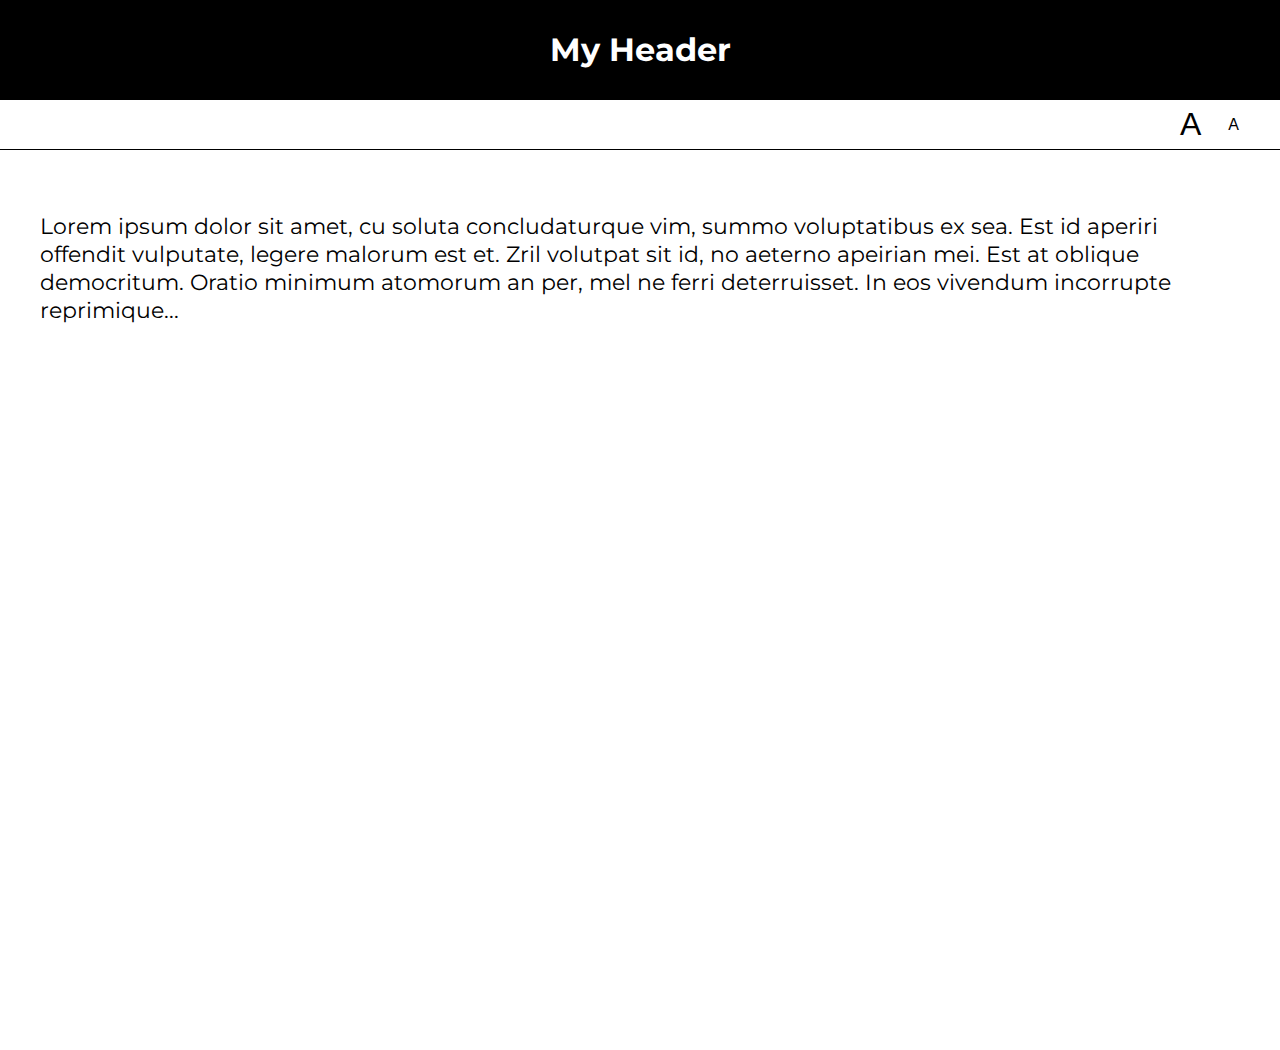
<file: lab06/01-font-switcher/index.html>
<!DOCTYPE html>
<html lang="en">
<head>
    <meta charset="UTF-8">
    <title>Lab 05: Font Switcher</title>
      <link rel="stylesheet" href="../style.css">
      <script src="index.js" defer></script>
</head>
<body class="high-contrast">
    <div class="container">

        <header><h1>My Header</h1></header>

        <nav>
            <button id="a1" title="Make font bigger">A</button>
            <button id="a2" title="Make font smaller">A</button>
        </nav>

        <div class="content">
            <p>
                Lorem ipsum dolor sit amet, cu soluta concludaturque vim,
                summo voluptatibus ex sea. Est id aperiri offendit vulputate,
                legere malorum est et. Zril volutpat sit id, no aeterno apeirian
                mei. Est at oblique democritum. Oratio minimum atomorum an per,
                mel ne ferri deterruisset. In eos vivendum incorrupte reprimique...
            </p>
        </div>

    </div>
</body>
</html>
</file>
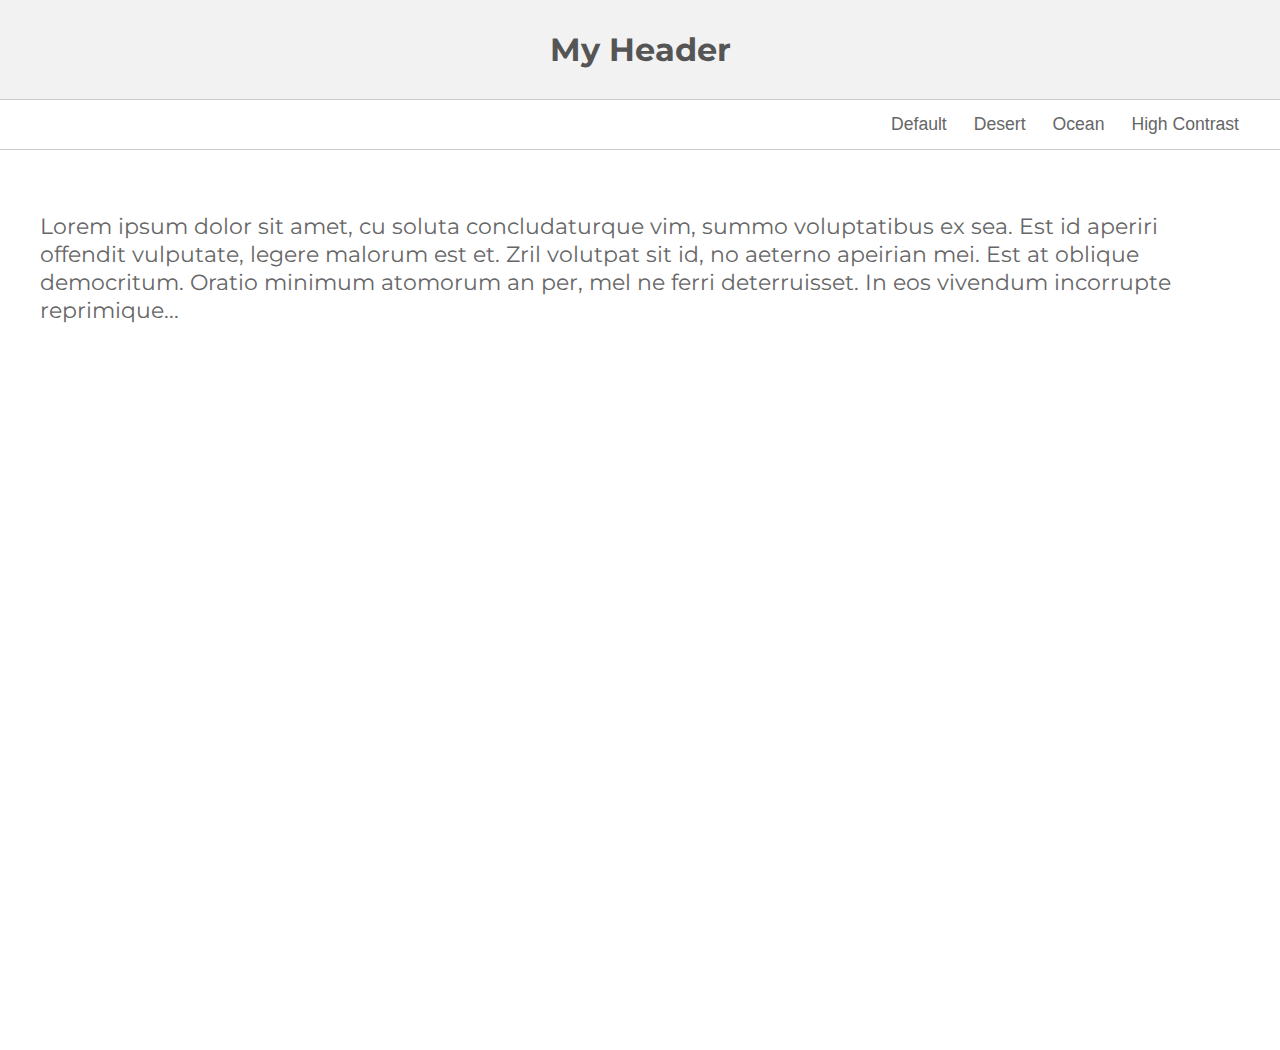
<file: lab06/02-theme-switcher/index.html>
<!DOCTYPE html>
<html lang="en" >

<head>
    <meta charset="UTF-8">
    <title>Lab 05: Theme Switcher</title>
    <link rel="stylesheet" href="../style.css">
    <script src="index.js" defer></script>
  
</head>

<body>

    <section class="container">
        <header><h1>My Header</h1></header>
        <nav>
            <button id="default" title="Change to 'Default' theme">Default</button>
            <button id="desert" title="Change to 'Desert' theme">Desert</button>
            <button id="ocean" title="Change to 'Ocean' theme">Ocean</button>
            <button id="high-contrast" title="Change to 'High Contrast' theme">High Contrast</button>
        </nav>
        <div class="content">
            <p>Lorem ipsum dolor sit amet, cu soluta concludaturque vim, summo voluptatibus ex sea. Est id aperiri offendit vulputate, legere malorum est et. Zril volutpat sit id, no aeterno apeirian mei. Est at oblique democritum. Oratio minimum atomorum an per,
            mel ne ferri deterruisset. In eos vivendum incorrupte reprimique...</p>
        </div>
    </section>
</body>

</html>
</file>
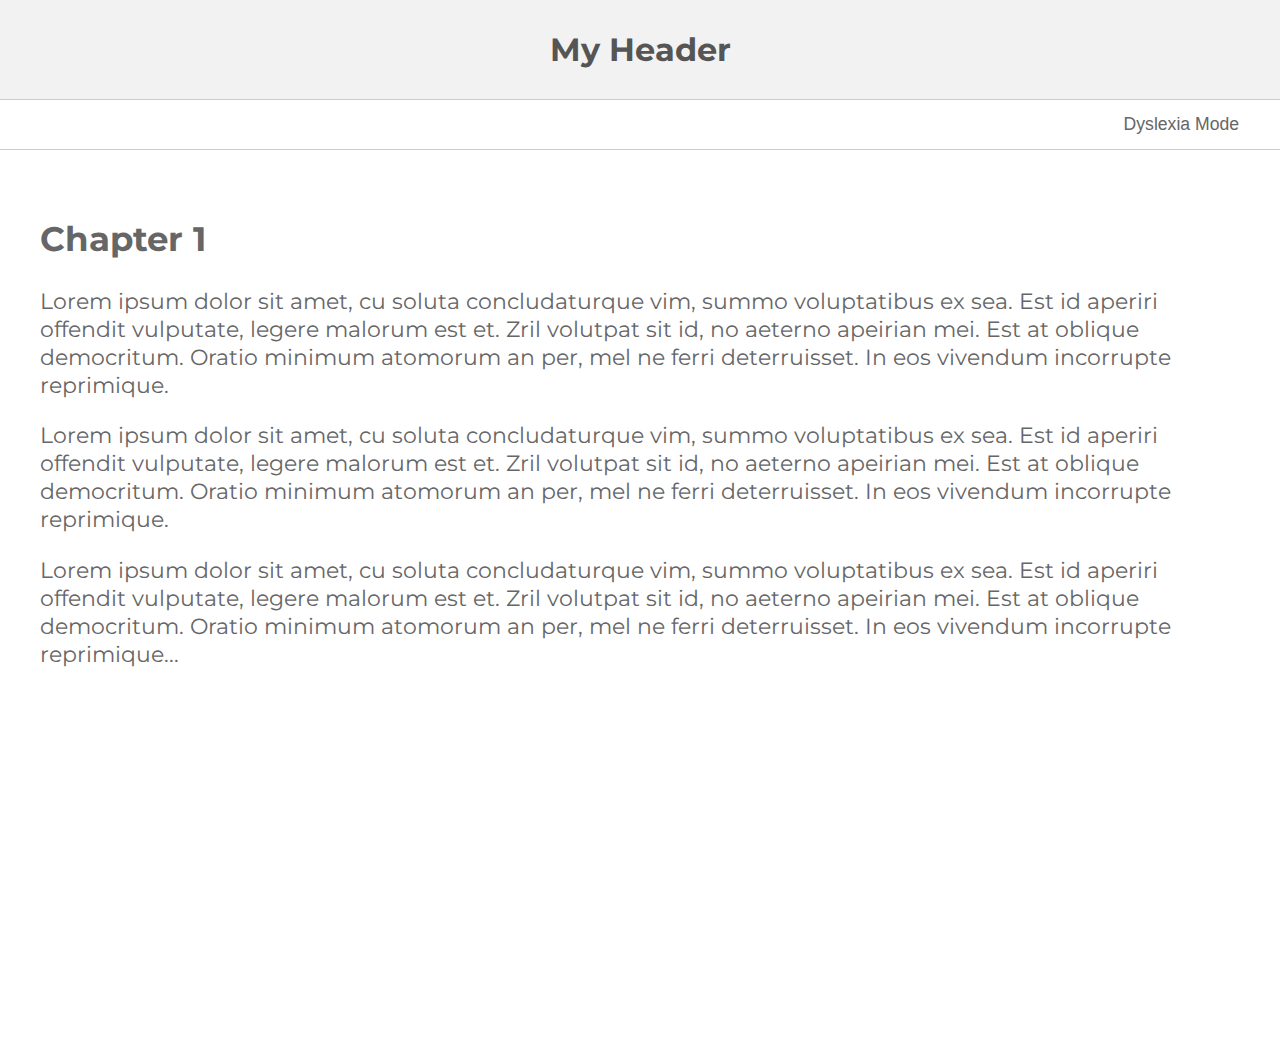
<file: lab06/03-dyslexia-mode/index.html>
<!DOCTYPE html>
<html lang="en">
<head>
    <meta charset="UTF-8">
    <title>Lab 05: Dyslexia Mode</title>
      <link rel="stylesheet" href="../style.css">
      <script src="index.js" defer></script>
</head>
<body>
    <div class="container">

        <header><h1>My Header</h1></header>

        <nav>
            <button id="dyslexia-toggle" href="#">Dyslexia Mode</button>
        </nav>

        <div class="content">
            <h2>Chapter 1</h2>
            <p>
                Lorem ipsum dolor sit amet, cu soluta concludaturque vim,
                summo voluptatibus ex sea. Est id aperiri offendit vulputate,
                legere malorum est et. Zril volutpat sit id, no aeterno apeirian
                mei. Est at oblique democritum. Oratio minimum atomorum an per,
                mel ne ferri deterruisset. In eos vivendum incorrupte reprimique.

            </p>

            <p>
                Lorem ipsum dolor sit amet, cu soluta concludaturque vim,
                summo voluptatibus ex sea. Est id aperiri offendit vulputate,
                legere malorum est et. Zril volutpat sit id, no aeterno apeirian
                mei. Est at oblique democritum. Oratio minimum atomorum an per,
                mel ne ferri deterruisset. In eos vivendum incorrupte reprimique.
                
            </p>

            <p>
                Lorem ipsum dolor sit amet, cu soluta concludaturque vim,
                summo voluptatibus ex sea. Est id aperiri offendit vulputate,
                legere malorum est et. Zril volutpat sit id, no aeterno apeirian
                mei. Est at oblique democritum. Oratio minimum atomorum an per,
                mel ne ferri deterruisset. In eos vivendum incorrupte reprimique...
                
            </p>
        </div>

    </div>
</body>
</html>
</file>
<file: lab06/style.css>
@import url(https://fonts.googleapis.com/css?family=Montserrat:400,700);

document, body {
   margin: 0px;
   font-family: 'Montserrat';
}

body * {
   box-sizing: border-box;
}

.container {
    min-height: 100vh;
    display: flex;
    flex-direction: column;
}

header, nav {
   display: flex;
   justify-content: center;
   height: 100%;
}

header {
    align-items: center;
    color: #555;
    border-bottom: solid 1px #CCC;
    background-color: #F2F2F2;
    height: 100px;
}
nav {
    height: 50px;
    border-bottom: solid 1px #CCC;
    justify-content: flex-end;
    padding-right: 20px;
}

button {
    background-color: transparent;
    border: 0px;
    text-decoration: none;
    font-size: 1.1em;
    color: #666;
    margin-right: 15px;
}

#a1 {
   font-size: 2em;
}
#a2 {
   font-size: 1em;
}

.content {
   padding: 40px;
   font-size: 1.4em;
   color: #666;
   min-height: 100vh;
}


/******************/
/* Custom Classes */
/******************/

.ocean header {
   background: #434a6c;
   color: white;
   font-family: 'Montserrat';
}
.ocean button, .ocean .content {
    color: #434a6c;
}
.ocean .content {
   background: #99cccc;
   line-height: 1.6em;
}
.ocean header, .ocean nav {
    border-bottom: solid 1px #434a6c;
}

.desert header {
    background: #A8651E;
    color: #EFDEC2;
}
.desert button {
    color: #A8651E;
}
.desert .content {
    background: #EFDEC2;
    color: #A8651E;
}
.desert header, .desert nav {
    border-bottom: solid 1px #774713;
}

.high-contrast header {
    background: black;
    color: white;
}
.high-contrast .content {
    background: white;
    color: black;
}
.high-contrast header, .high-contrast nav {
    border-bottom: solid 1px black;
}
.high-contrast header {
    background: black;
    color: white;
}
.high-contrast button {
    color: black;
}

.dyslexia-mode {
    font-family: 'Helvetica';
    line-height: 200%;
    letter-spacing: 350%;
    font-variant-ligatures: none;
    font-weight: 600;
    font-size: 200%;
    padding-left: 3%;
    padding-right: 8%;

}
</file>
